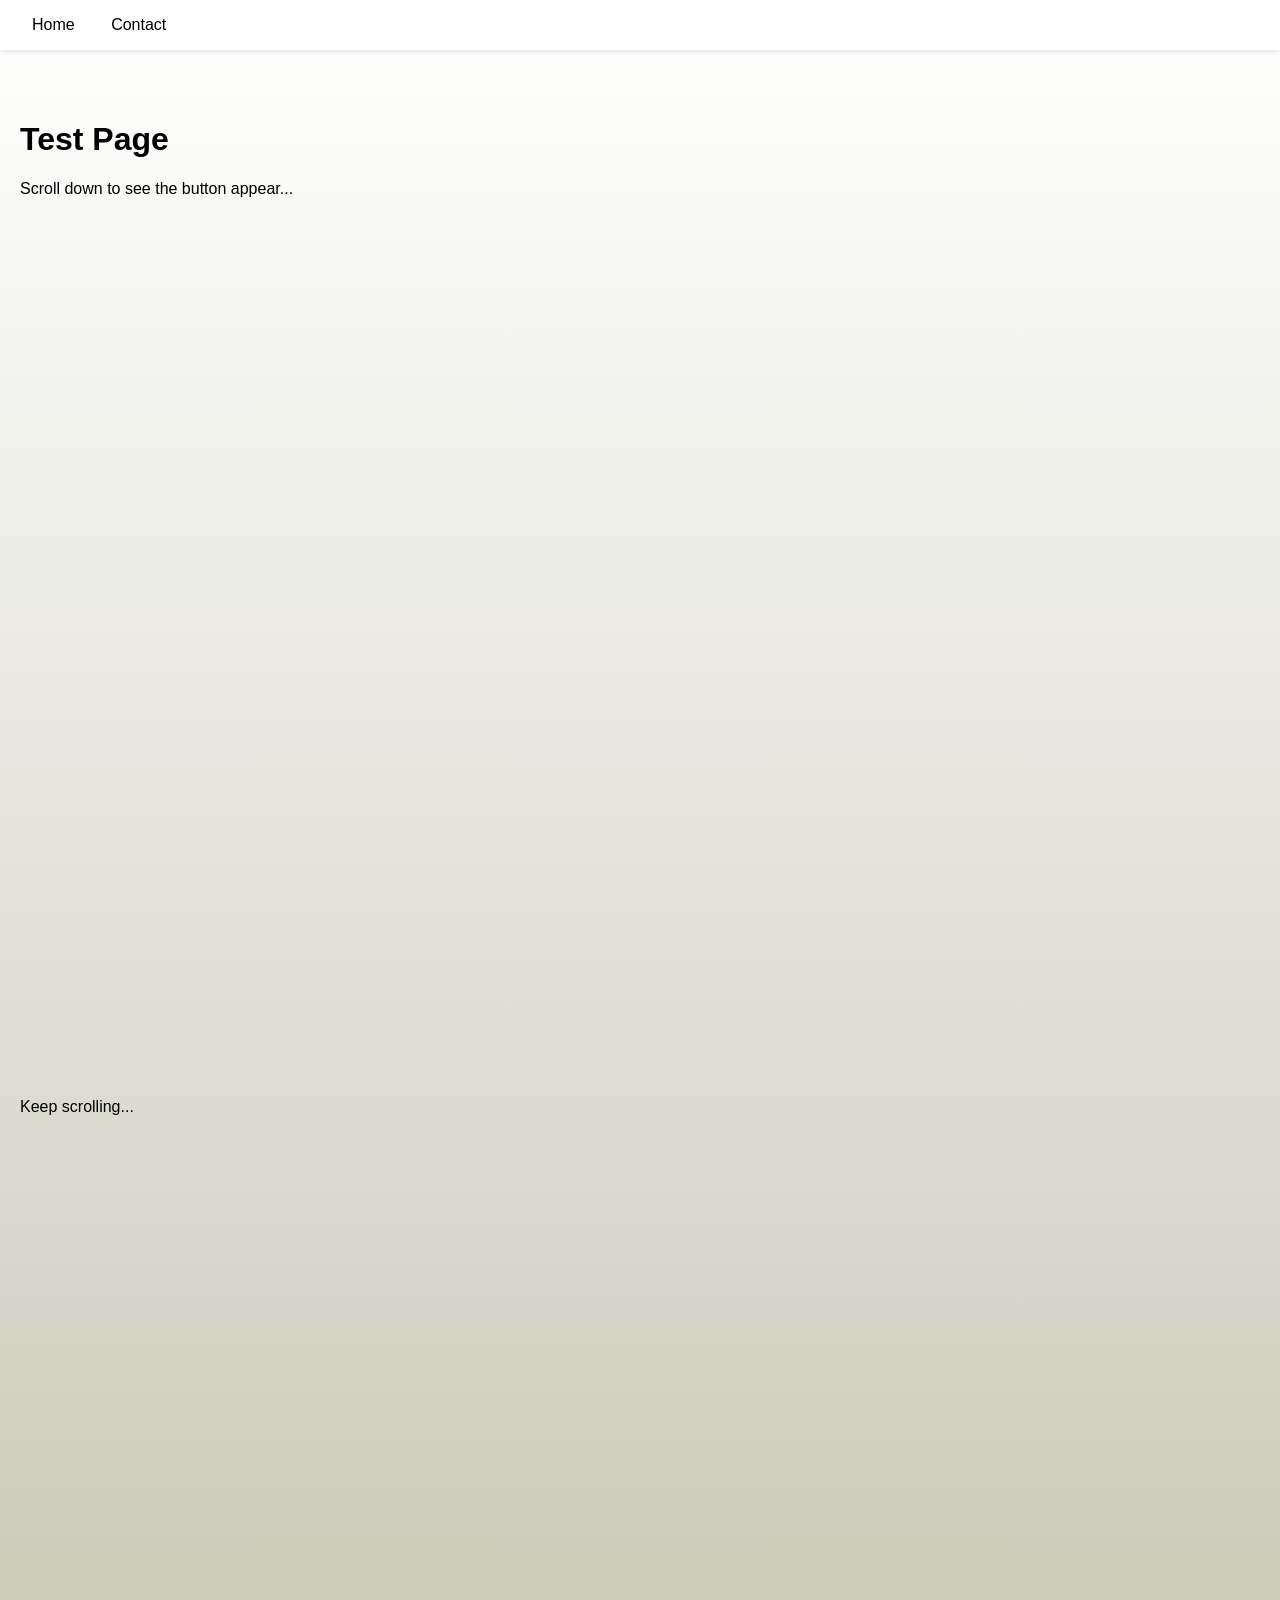
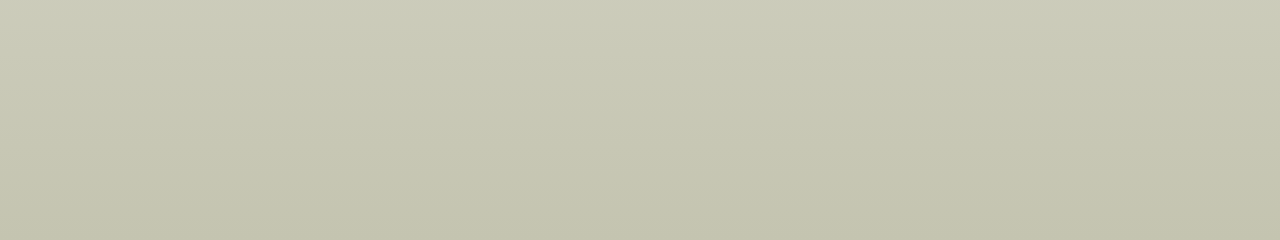
<file: test.html>
<!DOCTYPE html>
<html>
<head>
    <title>Test</title>
    <style>
        body { 
            margin: 0; 
            padding: 20px;
            font-family: Arial;
            height: 200vh;
            background: linear-gradient(to bottom, #fff, #c4c4b0);
        }
        .scroll-btn {
            position: fixed;
            left: 2rem;
            top: 50%;
            width: 50px;
            height: 50px;
            background: rgba(0,0,0,0.75);
            border: none;
            border-radius: 50%;
            color: white;
            cursor: pointer;
            display: none;
            z-index: 999;
        }
        .scroll-btn.visible {
            display: block;
        }
        nav {
            position: fixed;
            top: 0;
            left: 0;
            right: 0;
            background: white;
            padding: 1rem;
            box-shadow: 0 2px 5px rgba(0,0,0,0.1);
            z-index: 100;
        }
        nav a {
            margin: 0 1rem;
            text-decoration: none;
            color: black;
        }
        .overlay {
            position: fixed;
            top: 0;
            left: 0;
            width: 100%;
            height: 100vh;
            background: rgb(196, 196, 176);
            z-index: -1;
            opacity: 0;
            display: none;
            padding: 3rem;
        }
        .overlay.active {
            z-index: 200;
            opacity: 1;
            display: block;
        }
        .close-btn {
            position: absolute;
            top: 2rem;
            right: 2rem;
            width: 40px;
            height: 40px;
            background: black;
            color: white;
            border: none;
            cursor: pointer;
            font-size: 20px;
        }
        .content {
            padding-top: 80px;
        }
    </style>
</head>
<body>
    <nav>
        <a href="#home">Home</a>
        <a href="#contact" id="contactLink">Contact</a>
    </nav>

    <button class="scroll-btn" id="scrollBtn">↑</button>

    <div class="content">
        <h1>Test Page</h1>
        <p>Scroll down to see the button appear...</p>
        <p style="margin-top: 100vh;">Keep scrolling...</p>
    </div>

    <div class="overlay" id="contactOverlay">
        <button class="close-btn" id="closeBtn">×</button>
        <h1>Contact Page</h1>
        <p>This is the contact overlay!</p>
        <p>Email: test@test.com</p>
    </div>

    <script>
        // Scroll button
        const scrollBtn = document.getElementById('scrollBtn');
        window.addEventListener('scroll', () => {
            if (window.scrollY > 300) {
                scrollBtn.classList.add('visible');
            } else {
                scrollBtn.classList.remove('visible');
            }
        });
        scrollBtn.addEventListener('click', () => {
            window.scrollTo({ top: 0, behavior: 'smooth' });
        });

        // Contact overlay
        const contactLink = document.getElementById('contactLink');
        const contactOverlay = document.getElementById('contactOverlay');
        const closeBtn = document.getElementById('closeBtn');

        contactLink.addEventListener('click', (e) => {
            e.preventDefault();
            contactOverlay.classList.add('active');
        });

        closeBtn.addEventListener('click', () => {
            contactOverlay.classList.remove('active');
        });

        console.log('Test page loaded successfully!');
    </script>
</body>
</html>
</file>
